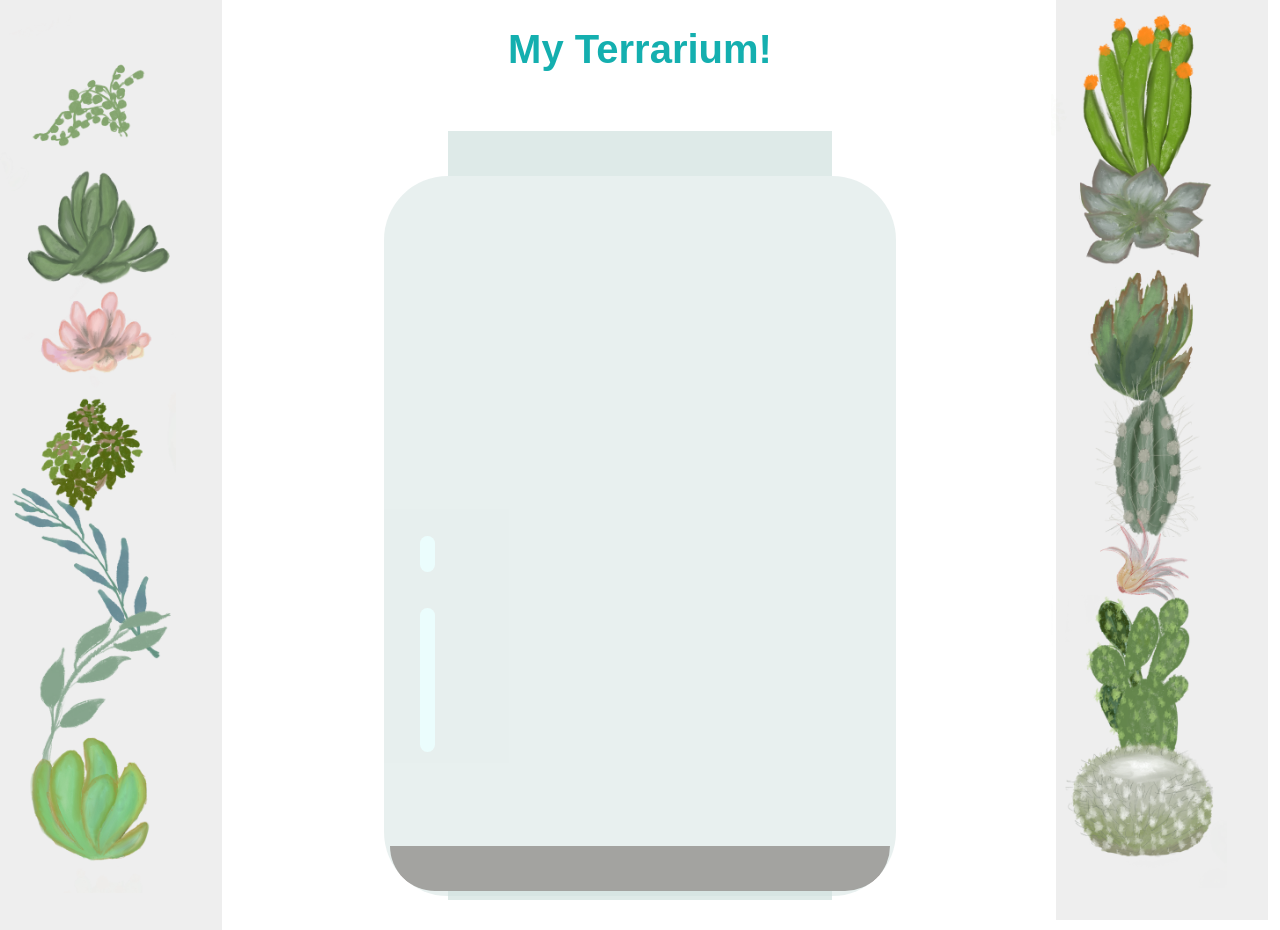
<file: index.html>
<!DOCTYPE html>
<html>

    <head>
        <title>Welcome to Sadraw's Terrarium!</title>
        <meta charset="utf-8" />
        <meta http-equiv="X-UA-Compatible" content="IE=edge" />
        <meta name="viewport" content="width=device-width, initial-scale = " />
		<link rel="stylesheet" href="./css/style.css " />
		<script src="./js/script.js" defer></script>
    </head>

<body>
    <h1 style="color: rgb(20, 175, 175);">My Terrarium!</h1>
    <!-- <marquee behavior="scroll" direction="left"><h1>My Terrarium!</h1></marquee>
    
    <marquee direction="left" behavior="scroll" scrollamount="3">
        This text will scroll from right to left.
    </marquee>

    <marquee direction="up" behavior="scroll" scrollamount="5">
        <img src="./images/plant1.png" alt="Image" />
        <h2>This heading will scroll up.</h2>
        <p>This paragraph will also scroll up.</p>
    </marquee> -->

<div id="page">
	<div id="left-container" class="container">
		<div class="plant-holder">
			<img class="plant" alt="plant" id="plant1" src="./images/plant1.png" />
		</div>
		<div class="plant-holder">
			<img class="plant" alt="plant" id="plant2" src="./images/plant2.png" />
		</div>
		<div class="plant-holder">
			<img class="plant" alt="plant" id="plant3" src="./images/plant3.png" />
		</div>
		<div class="plant-holder">
			<img class="plant" alt="plant" id="plant4" src="./images/plant4.png" />
		</div>
		<div class="plant-holder">
			<img class="plant" alt="plant" id="plant5" src="./images/plant5.png" />
		</div>
		<div class="plant-holder">
			<img class="plant" alt="plant" id="plant6" src="./images/plant6.png" />
		</div>
		<div class="plant-holder">
			<img class="plant" alt="plant" id="plant7" src="./images/plant7.png" />
		</div>
	</div>
	<div id="right-container" class="container">
		<div class="plant-holder">
			<img class="plant" alt="plant" id="plant8" src="./images/plant8.png" />
		</div>
		<div class="plant-holder">
			<img class="plant" alt="plant" id="plant9" src="./images/plant9.png" />
		</div>
		<div class="plant-holder">
			<img class="plant" alt="plant" id="plant10" src="./images/plant10.png" />
		</div>
		<div class="plant-holder">
			<img class="plant" alt="plant" id="plant11" src="./images/plant11.png" />
		</div>
		<div class="plant-holder">
			<img class="plant" alt="plant" id="plant12" src="./images/plant12.png" />
		</div>
		<div class="plant-holder">
			<img class="plant" alt="plant" id="plant13" src="./images/plant13.png" />
		</div>
		<div class="plant-holder">
			<img class="plant" alt="plant" id="plant14" src="./images/plant14.png" />
		</div>
	</div>
    <div id="terrarium">
        <div class="jar-top"></div>
        <div class="jar-walls">
            <div class="jar-glossy-long"></div>
            <div class="jar-glossy-short"></div>
        </div>
        <div class="dirt"></div>
        <div class="jar-bottom"></div>
    </div>
	

</div>

<button><h1>CLICK!</h1> </button>
<li>That is a list</li>
<li>it just goes on</li>
<li>just like that!</li>

<button>
    <h2><span class="fa fa-serach"></span>> Search</h2>
</button>
</body>








</html>
<!-- 
<div class="button 1" , id="button1">

<button>
	 <h1 style="color: rgb(62, 190, 147);">CLICK ME! </h1>
	
</button>
<!-- <button onclick=""></button>	 -->
<!-- </div>

<div id="myButton" , class="buttons"> -->

<!-- 
<button>

	<h1 style="color: rgb(64, 201, 201);"> Click! I am not a virus! </h1>

</button> -->

<!-- </div> -->
</file>
<file: css/style.css>
body {
    font-family: 'Segoe UI', Tahoma, Helvetica, sans-serif;
    font-size: 20px;
    font-style: normal;
    
}
#button1 {
	text-align: center;
	font-size: medium;
	font-family: 'Gill Sans', 'Gill Sans MT', Calibri, 'Trebuchet MS', sans-serif;
	color: rgb(134, 96, 204) !important;
}

#myButton {
	text-align:center;
	font-size: medium;
	right: 50%;
}


h1 {
    color: blue  ; 
    text-align: center;
    /* it won't be blue. but we can make it be */
    /* by adding !important */
}


#left-container {
	background-color: #eee;
	width: 15%;
	left: 0px;
	top: 0px;
	position: absolute;
	height: 100%;
	padding: 15px;
}

#right-container {
	background-color: #eee;
	width: 15%;
	right: 12px;
	top: 0px;
	position: absolute;
	height: 100%;
	padding: 10px;
}   

.plant-holder {
	position: relative;
	height: 13%;
	left: -15px;
}

.plant {
	position: absolute;
	max-width: 150%;
	max-height: 150%;
	z-index: 2;
}

.jar-walls {
	height: 80%;
	width: 40%;
	background: #d1e1df;
	border-radius: 4rem;
	position: absolute;
	bottom: 0.5%;
	left: 30%;
	opacity: 0.5;
	z-index: 1;
    
}

.jar-top {
	width: 30%;
	height: 5%;
	background: #d1e1df;
	position: absolute;
	bottom: 80.5%;
	left: 35%;
	opacity: 0.7;
	z-index: 1;
}

.jar-bottom {
	width: 30%;
	height: 1%;
	background: #d1e1df;
	position: absolute;
	bottom: 0%;
	left: 35%;
	opacity: 0.7;
}

.dirt {
	width: 39%;
	height: 5%;
	background: #3a241d;
	position: absolute;
	border-radius: 0 0 4rem 4rem;
	bottom: 1%;
	left: 30.5%;
	opacity: 0.7;
	z-index: -1;
}


.jar-glossy-long {
    width: 3%;
    height: 20%;
    background-color: #d9fdfd;
    position: absolute;
    border-radius: 2rem;
    top: 60%;
    left: 7%;
    /* opacity: ; */
    z-index: 1;
}

.jar-glossy-short {
    width: 3%;
    height: 5%;
    background-color: #d9fdfd;
    position: absolute;
    border-radius: 2rem;
    top: 50%;
    left: 7%;
    /* opacity: ; */
    z-index: 1;


}
</file>
